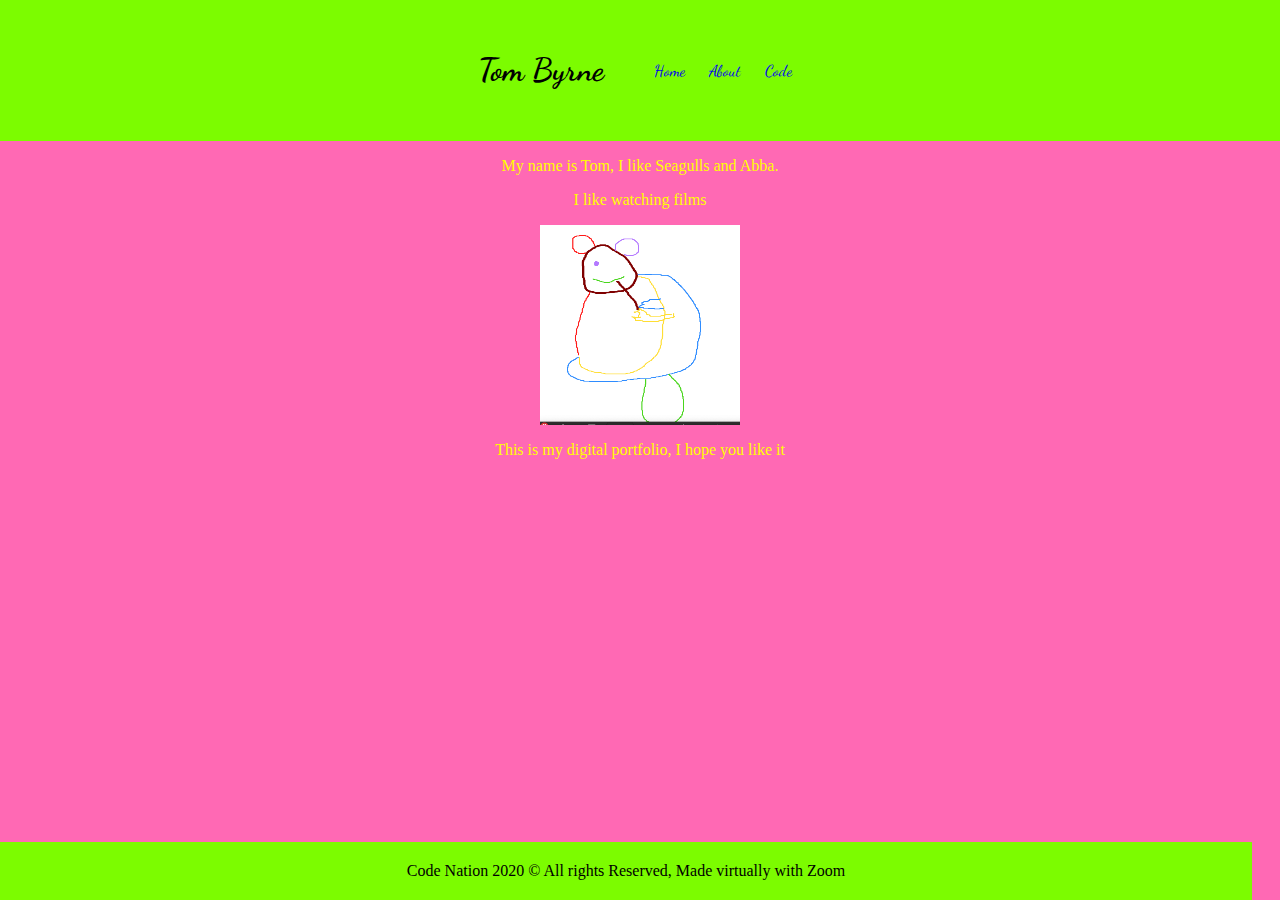
<file: index.html>
<html>
  <head>
    <title>Tom Byrne</title>
    <link
      href="https://fonts.googleapis.com/css2?family=Dancing+Script&display=swap"
      rel="stylesheet"
    />
    <link rel="stylesheet" href="css/style.css" />
  </head>

  <body>
    <div class="navbar">
      <h1>Tom Byrne</h1>
      <ul>
        <li>
          <a href="index.html">Home</a>
        </li>
        <li>
          <a href="about.html">About</a>
        </li>
        <li>
          <a href="code.html">Code</a>
        </li>
      </ul>
    </div>
    <div class="container">
      <p>My name is Tom, I like Seagulls and Abba.</p>
      <p>I like watching films</p>
      <img class="pic" src="profile.png" alt="A picture of a thing" />
    </div>

    <div class="about-me">
      <p>This is my digital portfolio, I hope you like it</p>
    </div>

    <div class="footer">
      Code Nation 2020 &copy; All rights Reserved, Made virtually with Zoom
    </div>
  </body>
</html>
</file>
<file: css/style.css>
body {
  margin: 0;
  padding: 0;
  background-color: hotpink;
  color: yellow;
}

.navbar {
  display: flex;
  justify-content: center;
  align-items: center;
  padding: 30px 20px;
  background-color: lawngreen;
  color: black;
  font-family: "Dancing Script", cursive;
}

.navbar ul li {
  list-style-type: none;
  display: inline-block;
}

.navbar li a {
  text-decoration: none;
  padding: 15px 10px;
}

.navbar li a:hover {
  background-color: orangered;
  color: darkgreen;
}

.footer {
  text-align: center;
  background-color: lawngreen;
  color: black;
  padding: 20px 50px;
  bottom: 0;
  position: absolute;
  width: 90%;
}

.pic {
  height: 200px;
  width: 200px;
}

.container {
  text-align: center;
  justify-content: center;
}

.about-me {
  text-align: center;
  justify-content: center;
}

#cbox {
  width: 200px;
  height: 200px;
  border: 10px solid red;
}
</file>
